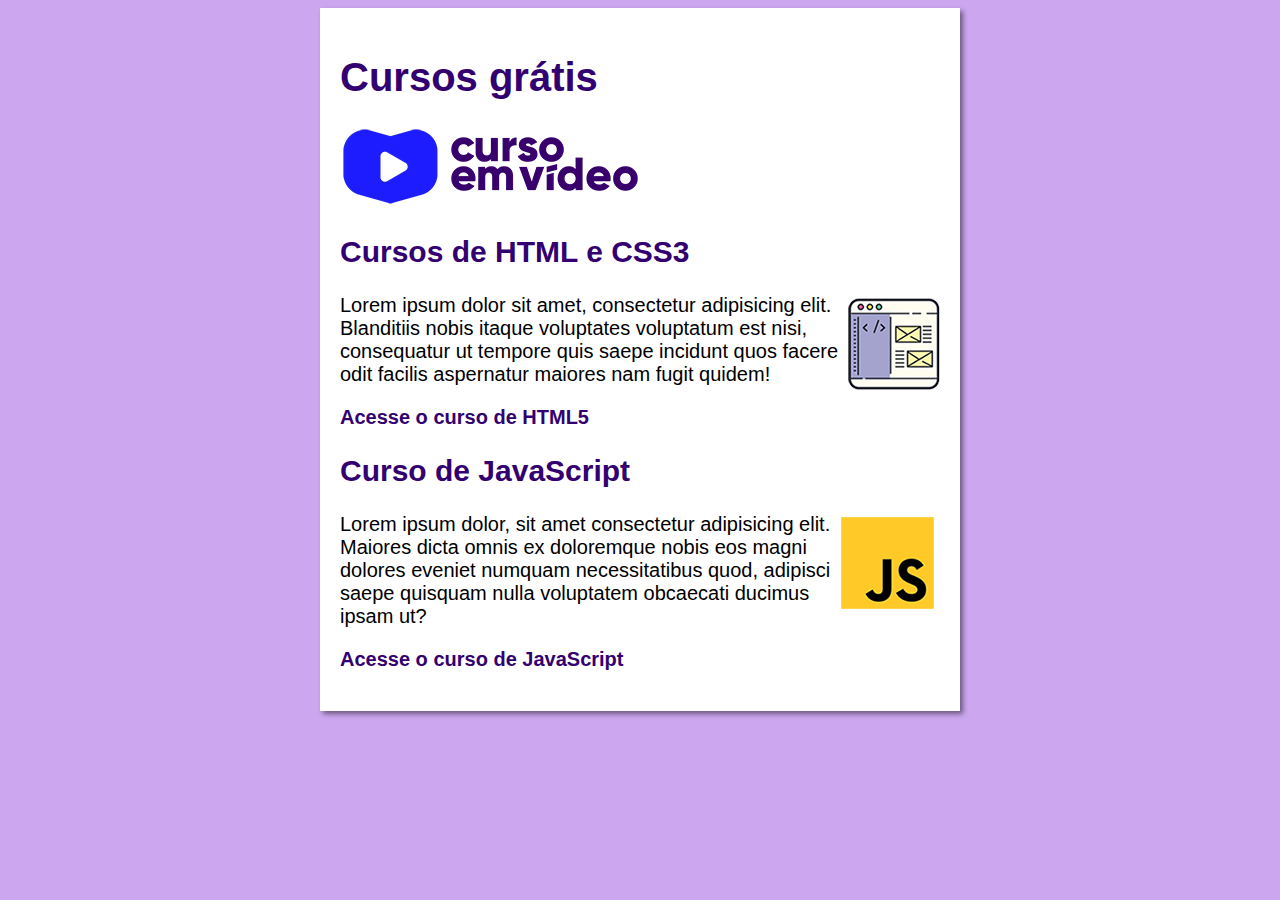
<file: index.html>
<!DOCTYPE html>
<html lang="pt-br">
<head>
    <meta charset="UTF-8">
    <meta name="viewport" content="width=device-width, initial-scale=1.0">
    <title>Curso em Video</title>
    <link rel="stylesheet" href="estios/style.css">
</head>
<body>
    <main>
        <header>
            <h1>Cursos grátis</h1>
            <img src="imagens/curso-em-video-cor.png" alt="Curso em Video"> 
        </header>
        <article>
            <h2>Cursos de HTML e CSS3</h2>
            <img class="lado" src="imagens/curso-html-css.png" alt="Curso de HTML">
            <p>Lorem ipsum dolor sit amet, consectetur adipisicing elit. Blanditiis nobis itaque voluptates voluptatum est nisi, consequatur ut tempore quis saepe incidunt quos facere odit facilis aspernatur maiores nam fugit quidem!</p>
            <p><a href="curso-html.html">Acesse o curso de HTML5</a></p>
        </article>
        <article>
            <h2>Curso de JavaScript</h2>
            <img class="lado" src="imagens/curso-javascript.png" alt="Curso de JavaScript">
            <p>Lorem ipsum dolor, sit amet consectetur adipisicing elit. Maiores dicta omnis ex doloremque nobis eos magni dolores eveniet numquam necessitatibus quod, adipisci saepe quisquam nulla voluptatem obcaecati ducimus ipsam ut?</p>
            <p><a href="curso-js.html">Acesse o curso de JavaScript</a></p>
        </article>
    </main>
</body>
</html>
</file>
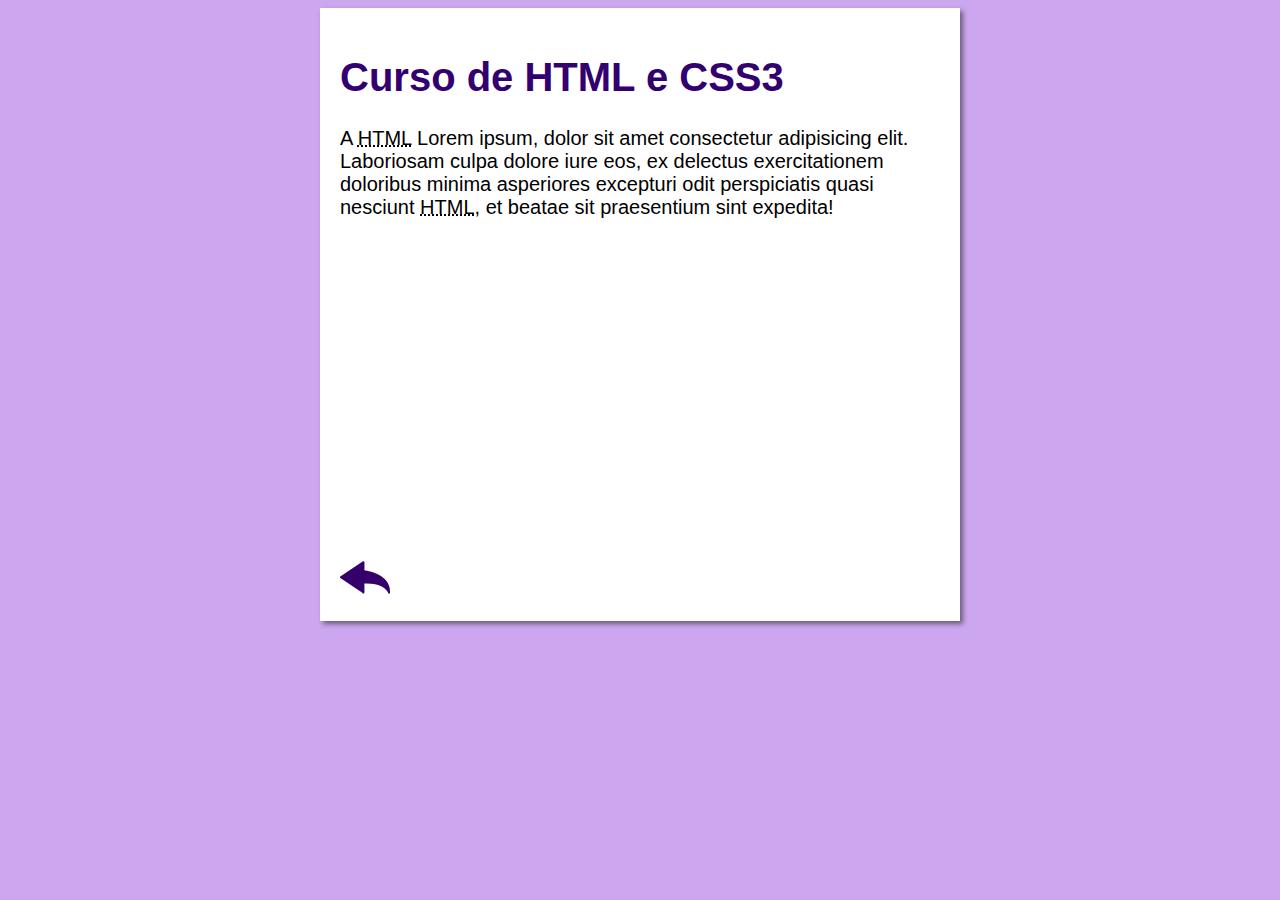
<file: curso-html.html>
<!DOCTYPE html>
<html lang="pt-br">
<head>
    <meta charset="UTF-8">
    <meta name="viewport" content="width=device-width, initial-scale=1.0">
    <title>Curso de HTML</title>
    <link rel="stylesheet" href="estios/style.css">
</head>
<body>
    <main>
        <header>
            <h1>Curso de HTML e CSS3</h1>
        </header>
        <article>
            <p>
                A <abbr title="hipertext markup language">HTML</abbr> Lorem ipsum, dolor sit 
                amet consectetur adipisicing elit. Laboriosam culpa dolore iure eos, ex delectus
                exercitationem doloribus minima asperiores excepturi odit perspiciatis quasi nesciunt
                <abbr title="hipertext markup language">HTML</abbr>, et beatae sit praesentium sint expedita! 
            </p>

            <iframe width="560" height="315" src="https://www.youtube.com/embed/riSVzwlSnhw?si=NmZIP14bSsqRFl93" title="YouTube video player" frameborder="0" allow="accelerometer; autoplay; clipboard-write; encrypted-media; gyroscope; picture-in-picture; web-share" referrerpolicy="strict-origin-when-cross-origin" allowfullscreen></iframe>

            <a href="index.html"><img src="imagens/btn-back.png" alt="voltar"></a>


        </article>
    </main>
</body>
</html>
</file>
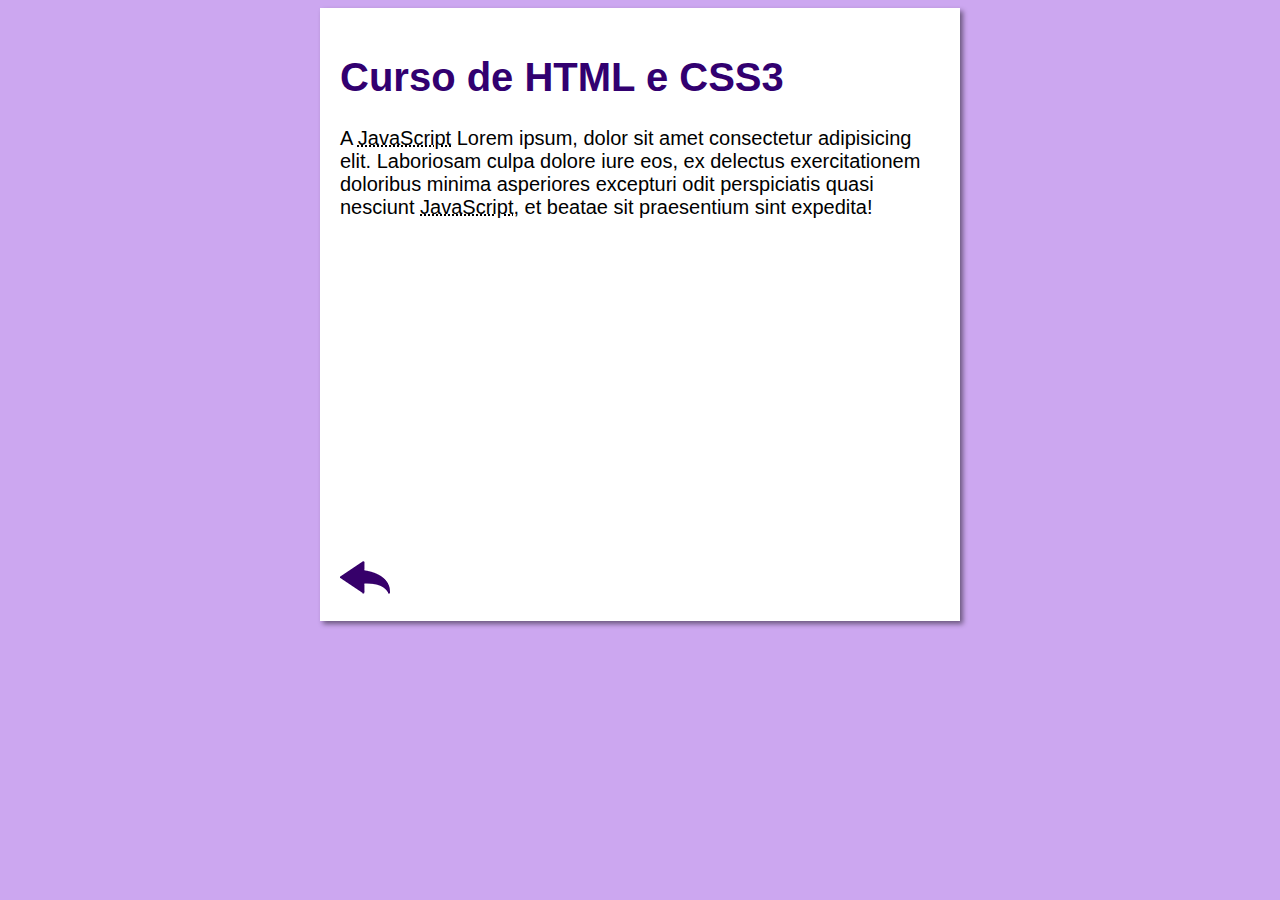
<file: curso-js.html>
<!DOCTYPE html>
<html lang="pt-br">
<head>
    <meta charset="UTF-8">
    <meta name="viewport" content="width=device-width, initial-scale=1.0">
    <title>Curso de HTML</title>
    <link rel="stylesheet" href="estios/style.css">
</head>
<body>
    <main>
        <header>
            <h1>Curso de HTML e CSS3</h1>
        </header>
        <article>
            <p>
                A <abbr title="hipertext markup language">JavaScript</abbr> Lorem ipsum, dolor sit 
                amet consectetur adipisicing elit. Laboriosam culpa dolore iure eos, ex delectus
                exercitationem doloribus minima asperiores excepturi odit perspiciatis quasi nesciunt
                <abbr title="hipertext markup language">JavaScript</abbr>, et beatae sit praesentium sint expedita! 
            </p>

            <iframe width="560" height="315" src="https://www.youtube.com/embed/1-w1RfGIov4?si=lEXu5TMOcfjxesIu" 
            title="YouTube video player" frameborder="0" 
            allow="accelerometer; autoplay; clipboard-write; encrypted-media; gyroscope; picture-in-picture; web-share" 
            referrerpolicy="strict-origin-when-cross-origin" allowfullscreen></iframe>
           
           
            <a href="index.html"><img src="imagens/btn-back.png" alt="voltar"></a>


        </article>
    </main>
</body>
</html>
</file>
<file: estios/style.css>
* {
    font-family: Arial, helvetica, sans-serif;
    font-size: 20px;
}

body {
    background-color: rgb(204, 167, 240);

}

main {
    background-color: white;
    width: 600px;
    margin: auto;
    padding: 20px;
    box-shadow: 3px 3px 5px rgba( 0, 0, 0, 0.473);
}

h1 {
    font-size: 2em;
    color: rgb(50, 0, 112);
}

h2 {
    font-size: 1.5em;
    color: rgb(50, 0, 112)
}

img.lado {
    float: right;
}

a {
    text-decoration: none;
    font-weight: bold;
    color:rgb(50, 0, 112)
}

a:hover {
    text-decoration: underline;
    color: rgb(26, 26, 250);
}
</file>
